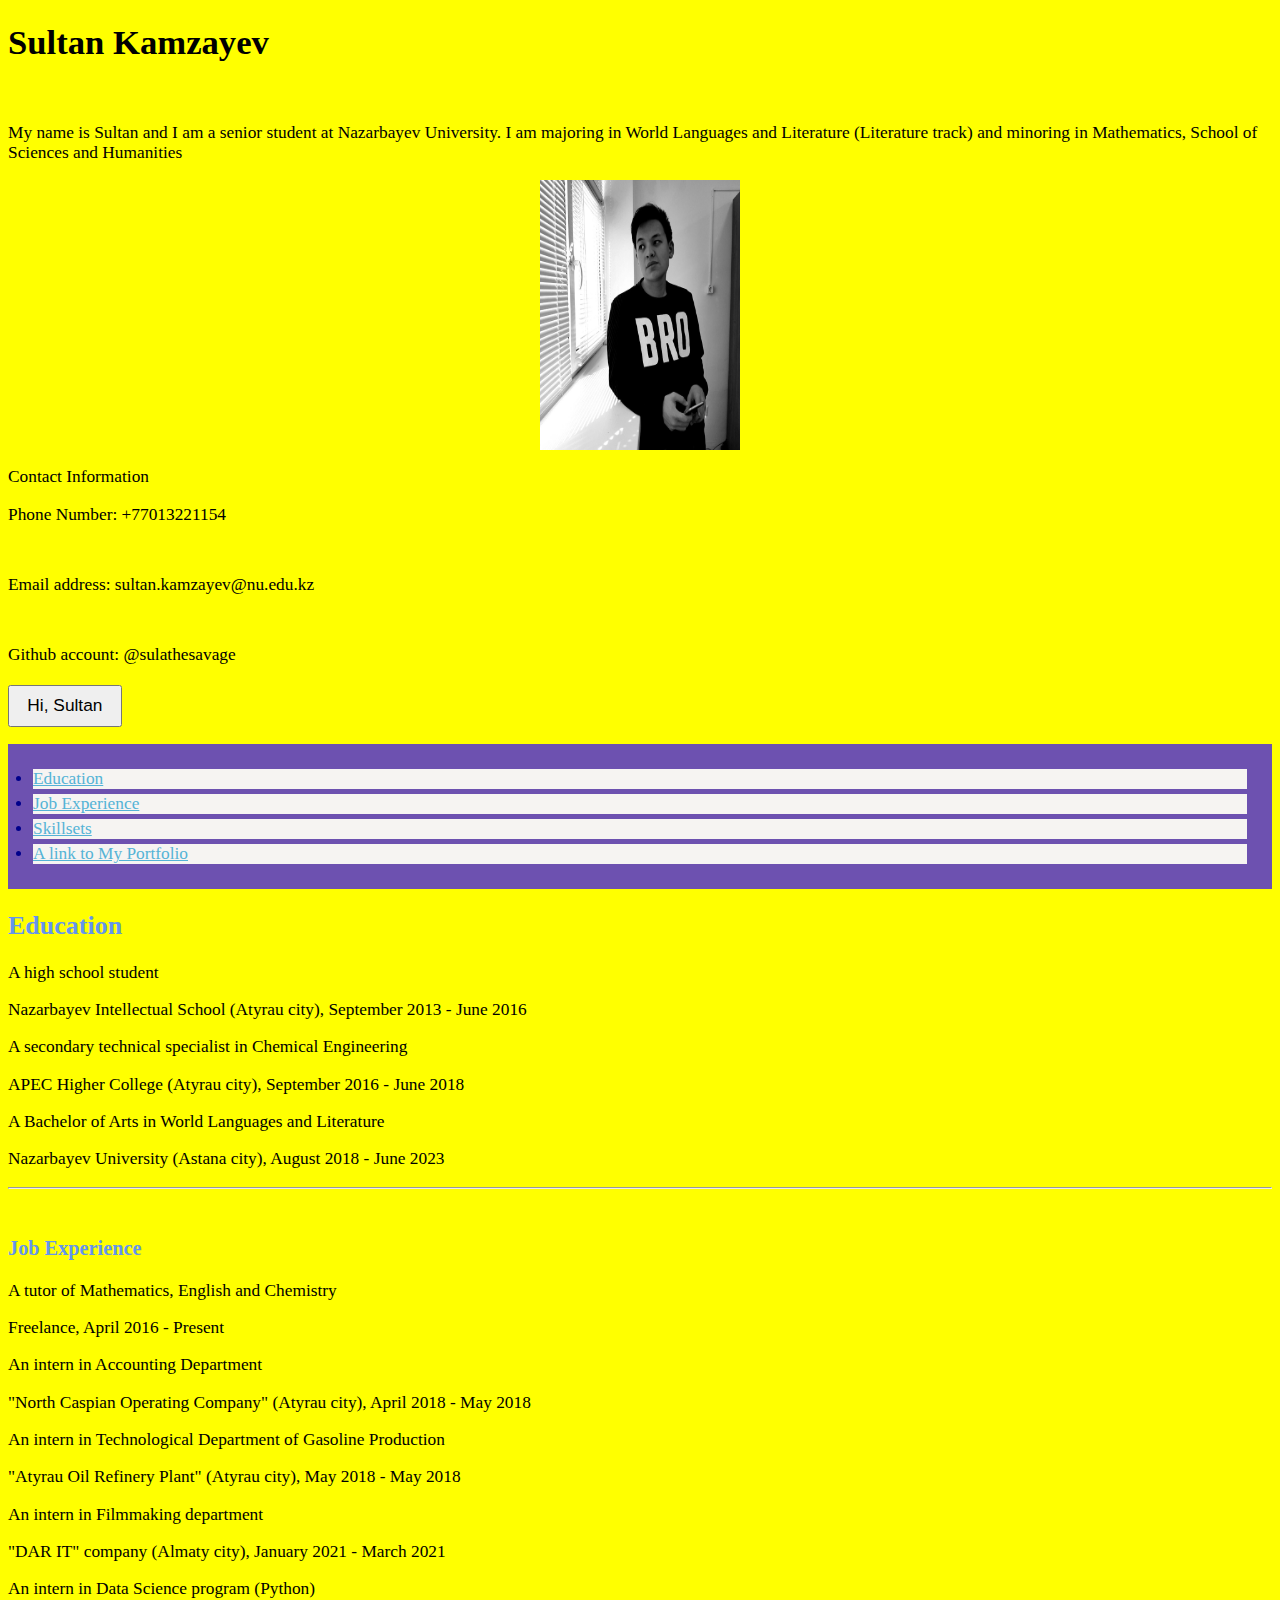
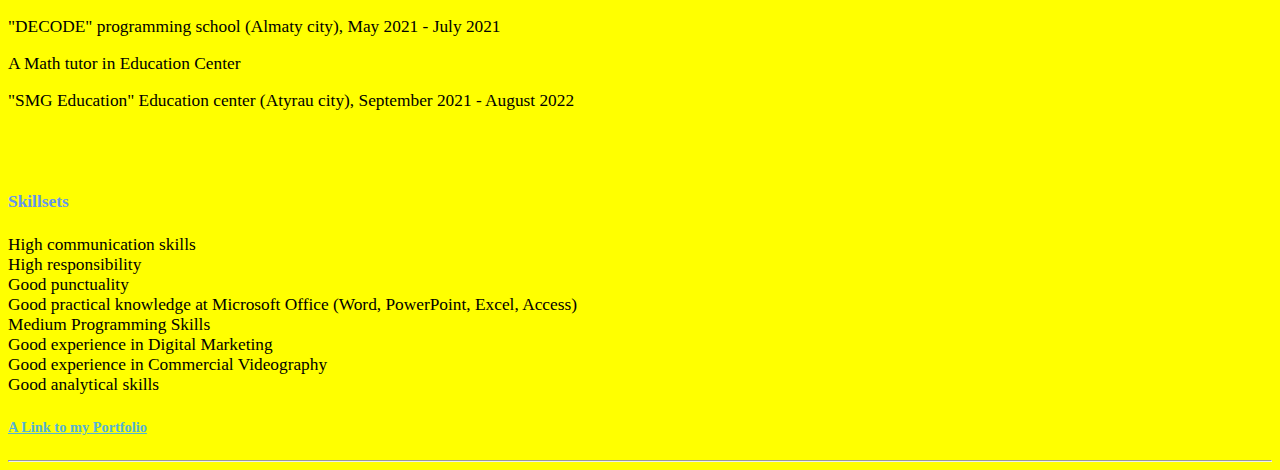
<file: index.html>
<!DOCTYPE html>
<html lang="en">
<head><script src=main.js></script></head>
<meta charset="UTF-8">
<link rel="stylesheet" type="text/css" href ="styles.css">
<title>My Resume </title>
</head>
<body>
<h1 onclick="showCoords(event)">Sultan Kamzayev</h1>
<br>
<p id="demo"> My name is Sultan and I am a senior student at Nazarbayev University. I am majoring in World Languages and Literature (Literature track) and minoring in Mathematics, School of Sciences and Humanities</p>
<img src="photo_1782875065720874924_c.jpg" width = '150' height = '200'>
<p></p>Contact Information</p>
<div class="grid-container">
    <div class="grid-item">Phone Number: +77013221154</div>
    <div class="grid-item">Email address: sultan.kamzayev@nu.edu.kz</div>
    <div class="grid-item">Github account: @sulathesavage</div>
</div>
<br>
<button id="myButton">Hi, Sultan</button>
<ul>
    <li><a class="active" href="#Education">Education</a></li>
    <article id="Education"></article>
    <li> <a class="active" href="#Job Experience">Job Experience</a></li>
    <article id="Job Experience"></article>
    <li> <a class ="active" href="Skillsets">Skillsets</a></li>
    <article id="Skillsets"></article>
    <li><a class="active" href ="#A link to my Portfolio">A link to My Portfolio </a></li>
    <article id="A link to my Portfolio"></article>
</ul>
<h2> <b> Education</b> </h2>
<li> <b></b>A high school student</li>
<p> Nazarbayev Intellectual School (Atyrau city), September 2013 - June 2016</p>
<li> <b></b>A secondary technical specialist in Chemical Engineering</li>
<p> APEC Higher College (Atyrau city), September 2016 - June 2018 </p>
<li><b></b> A Bachelor of Arts in World Languages and Literature</li>
<p> Nazarbayev University (Astana city), August 2018 - June 2023</p>
<hr>
<br>
<h3> Job Experience</h3>
<li>A tutor of Mathematics, English and Chemistry</li>
<p> Freelance, April 2016 - Present</p>
<li> An intern in Accounting Department</li>
<p> "North Caspian Operating Company" (Atyrau city), April 2018 - May 2018</p>
<li> An intern in Technological Department of Gasoline Production</li>
<p> "Atyrau Oil Refinery Plant" (Atyrau city), May 2018 - May 2018</p>
<li> An intern in Filmmaking department</li>
<p> "DAR IT" company (Almaty city), January 2021 - March 2021</p>
<li> An intern in Data Science program (Python)</li>
<p> "DECODE" programming school (Almaty city), May 2021 - July 2021</p>
<li> A Math tutor in Education Center</li>
<p> "SMG Education" Education center (Atyrau city), September 2021 - August 2022</p>
<br>
<body></body>
<br>
<h4>Skillsets</h4>
<li> High communication skills</li>
<li> High responsibility</li>
<li> Good punctuality</li>
<li> Good practical knowledge at Microsoft Office (Word, PowerPoint, Excel, Access)</li>
<li> Medium Programming Skills</li>
<li> Good experience in Digital Marketing</li>
<li> Good experience in Commercial Videography</li>
<li> Good analytical skills</li>
<h5><a href="index_portfolioandcertificates.html">A Link to my Portfolio</a></h4>
<hr>
</file>
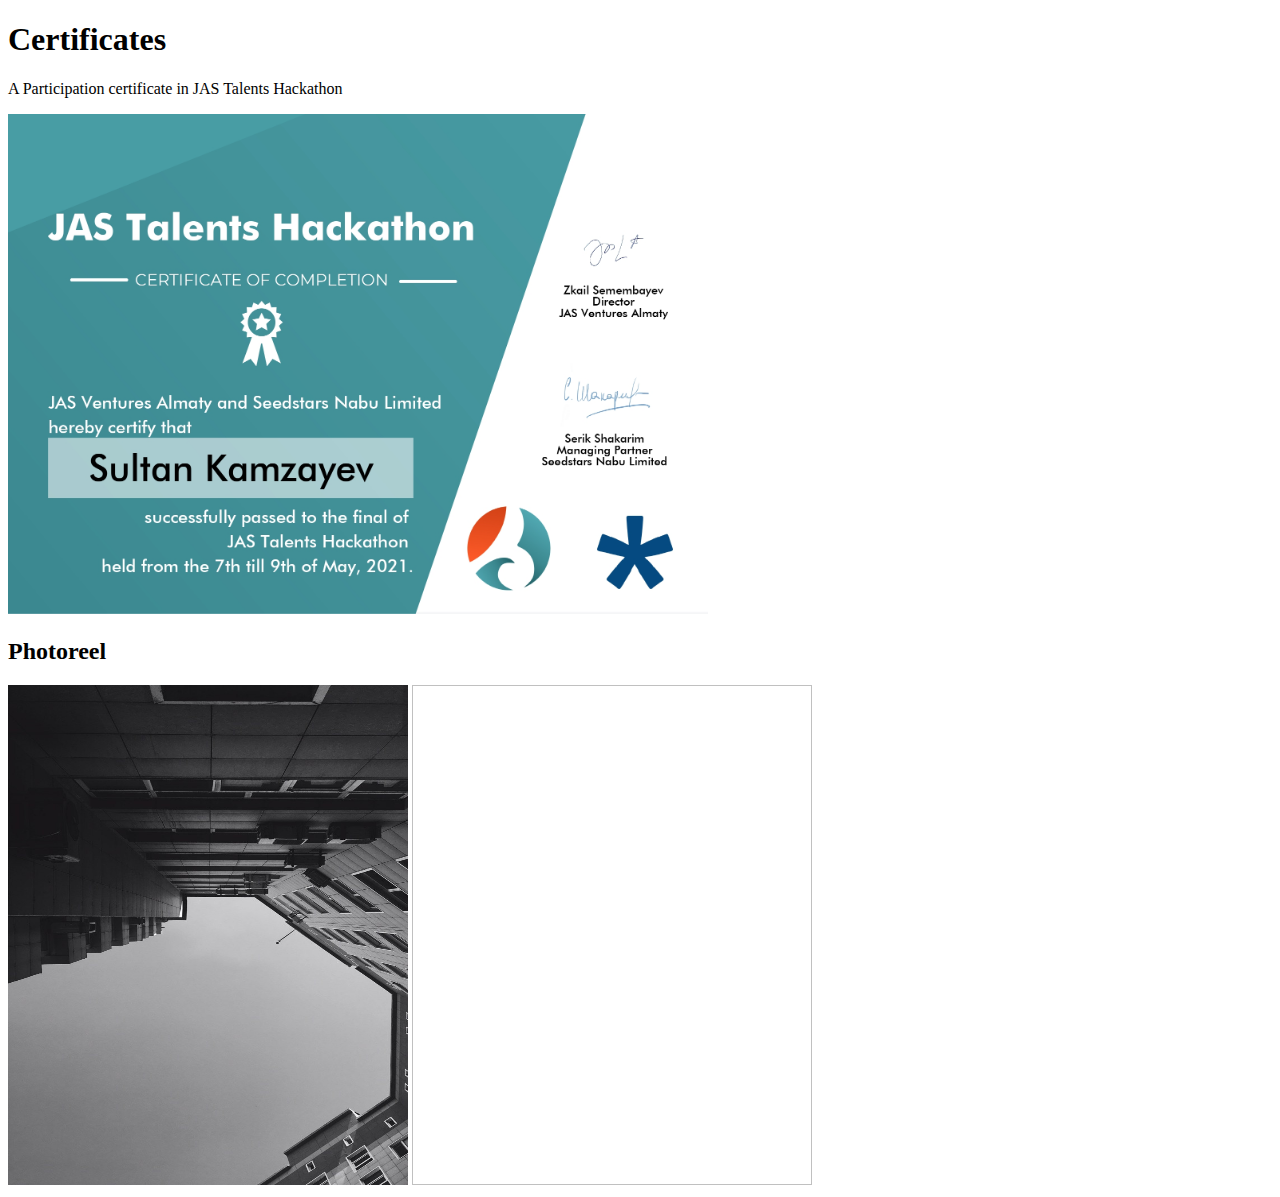
<file: index_portfolioandcertificates.html>
<!DOCTYPE html>
<html lang="en">
<head>
<meta charset="UTF-8">
<title>My Portfolio</title>
<h1>Certificates</h1>
<p>A Participation certificate in JAS Talents Hackathon</p>
<p><img src="Sultan Kamzayev_page-0001.jpg" width = '700' height="500"></p>
<h2>Photoreel</h2>
<img src = "photo_5215221824114246196_y.jpg" width = '400' height="500">
<img scr = "photo_5215221824114246201_y.jpg" width = '400' height="500">
</file>
<file: styles.css>
.menu {
    font-size: 15pt;
  }
  
  a {
    box-shadow: inset 0 0 0 0 #8f1a24;
    color: #54b3d6;
    margin: 0 -.25rem;
    padding: 0 .25rem;
    transition: color .3s ease-in-out, box-shadow .3s ease-in-out;
  }
  a:hover {
    box-shadow: inset 100px 0 0 0 #d6545d;
    color: white;
  }
  
  ul {
    background: #6d51b0;
    padding: 20px;
  }
  
  ul li {
    background: #f6f4f2;
    color: darkblue;
    margin: 5px;
  }
  
  .active {
    font-family: cursive;
  }
  .main_content {
    background-color: gold;
  }
  
  img {
    width: 200px;
    height: 270px;
    display: block;
    margin-left: auto;
    margin-right: auto;
  }
  
  .topic {
    margin: 5px;
  }
  
  #task {
    color: green;
    text-align: center;
  }
  
  #main-heading {
    text-align: center;
    padding: 20px;
  }
  
  #requirements {
    border: 20px;
  }
  
  body {
    background-color: yellow;
    font-size: 13pt;
  }

  h2 {
    font-size: 14;
    color: cornflowerblue
  }
  
  h3 {
    color: cornflowerblue;
    font-size: 14;
  }

  h4 {
    font-size: 14;
    color: cornflowerblue
  }
  
  #grad {
    background-image: linear-gradient(to right, rgba(255,0,0,0), rgba(255,0,0,1));
  }


.left, .right {
  float: left;
  width: 20%; 
}

.main {
  float: left;
  width: 60%; 
}


@media screen and (max-width: 800px) {
  .left, .main, .right {
    width: 100%; 
  }
}


button {
    padding: 0.5em 1em;
    font-size: 1em;
  }





  .grid-container {
    display: grid;
    row-gap: 50px;
  }
</file>
